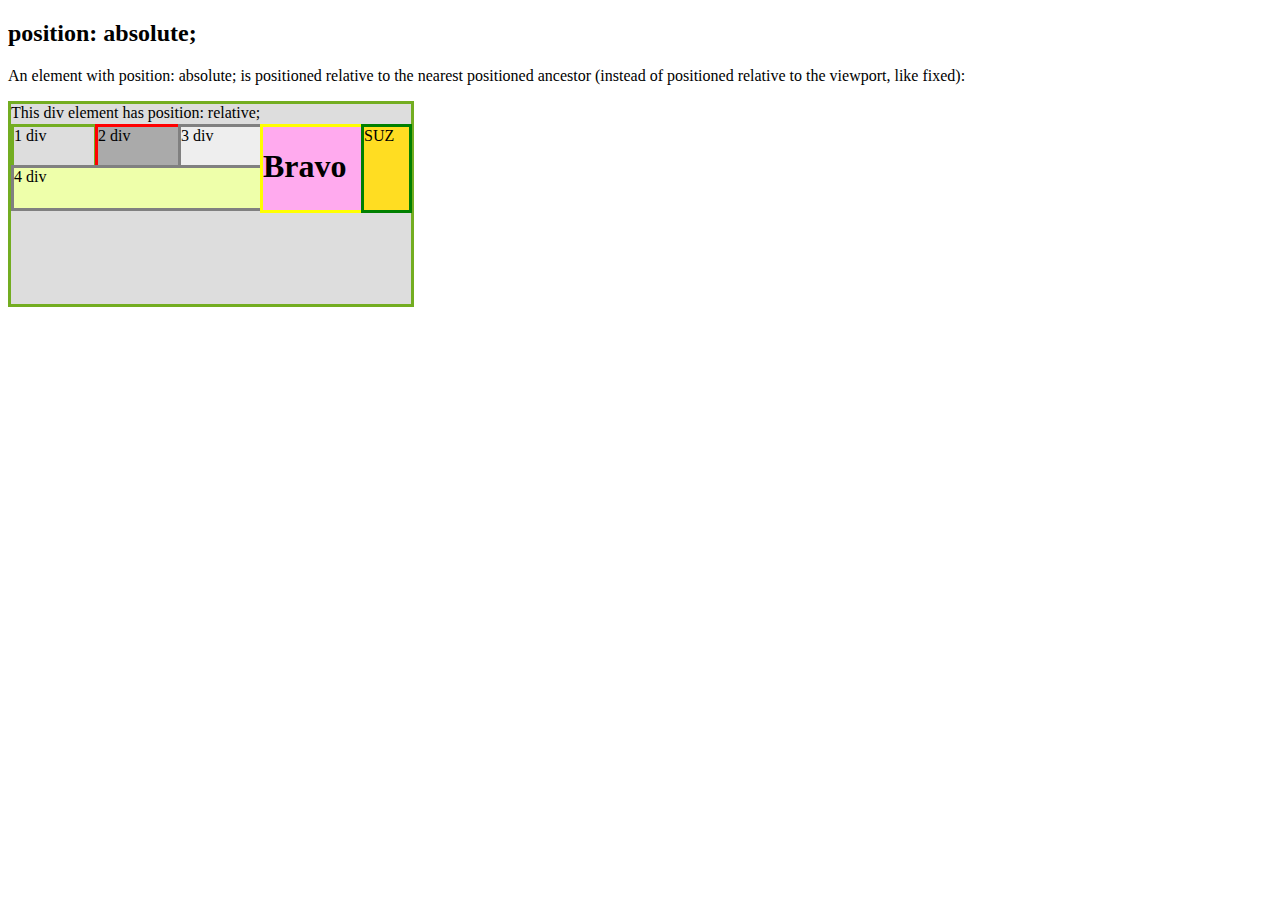
<file: css-layout-assignments/assignments/1-positioning/index.html>
<!DOCTYPE html>
<html>
<head>
<style>
div.relative {
	position: relative;
	width: 400px;
	height: 200px;
	border: 3px solid #73AD21;
	background-color: #ddd;
} 
div.absolute {
	position: absolute;
	top: 20px;
	left: 0px;
	width: 80px;
	height: 40px;
	border: 3px solid #73AD21;
}
div.absolute2 {
	position: absolute;
	top: 20px;
	left: 84px;
	width: 80px;
	height: 40px;
	border: 3px solid red;
	background-color: #aaa;
}
div.absolute3 {
	position: absolute;
	top: 20px;
	left: 167px;
	width: 80px;
	height: 40px;
	border: 3px solid gray;
	background-color: #eee;
}
div.absolute4 {
	position: absolute;
	top: 61px;
	left: 0px;
	width: 246px;
	height: 40px;
	border: 3px solid gray;
	background-color: #efa;
}
div.absolute5 {
	position: absolute;
	top: 20px;
	left: 249px;
	width: 100px;
	height: 83px;
	border: 3px solid yellow;
	background-color: #fae;
}
.anyName {
	position: absolute;
	top: 20px;
	left: 350px;
	width: 45px;
	height: 83px;
	border: 3px solid green;
	background-color: #fd2;
}
</style>
</head>
<body>
<h2>position: absolute;</h2>
<p>An element with position: absolute; is positioned relative to the nearest positioned ancestor (instead of positioned relative to the viewport, like fixed):</p>
<div class="relative">This div element has position: relative;
<div class="absolute">1 div </div>
<div class="absolute2">2 div </div>
<div class="absolute3">3 div </div>
<div class="absolute4">4 div </div>
<div class="absolute5"><h1>Bravo</h1> </div>
<div class="anyName">SUZ</div>
</div>
</body>
</html>
</file>
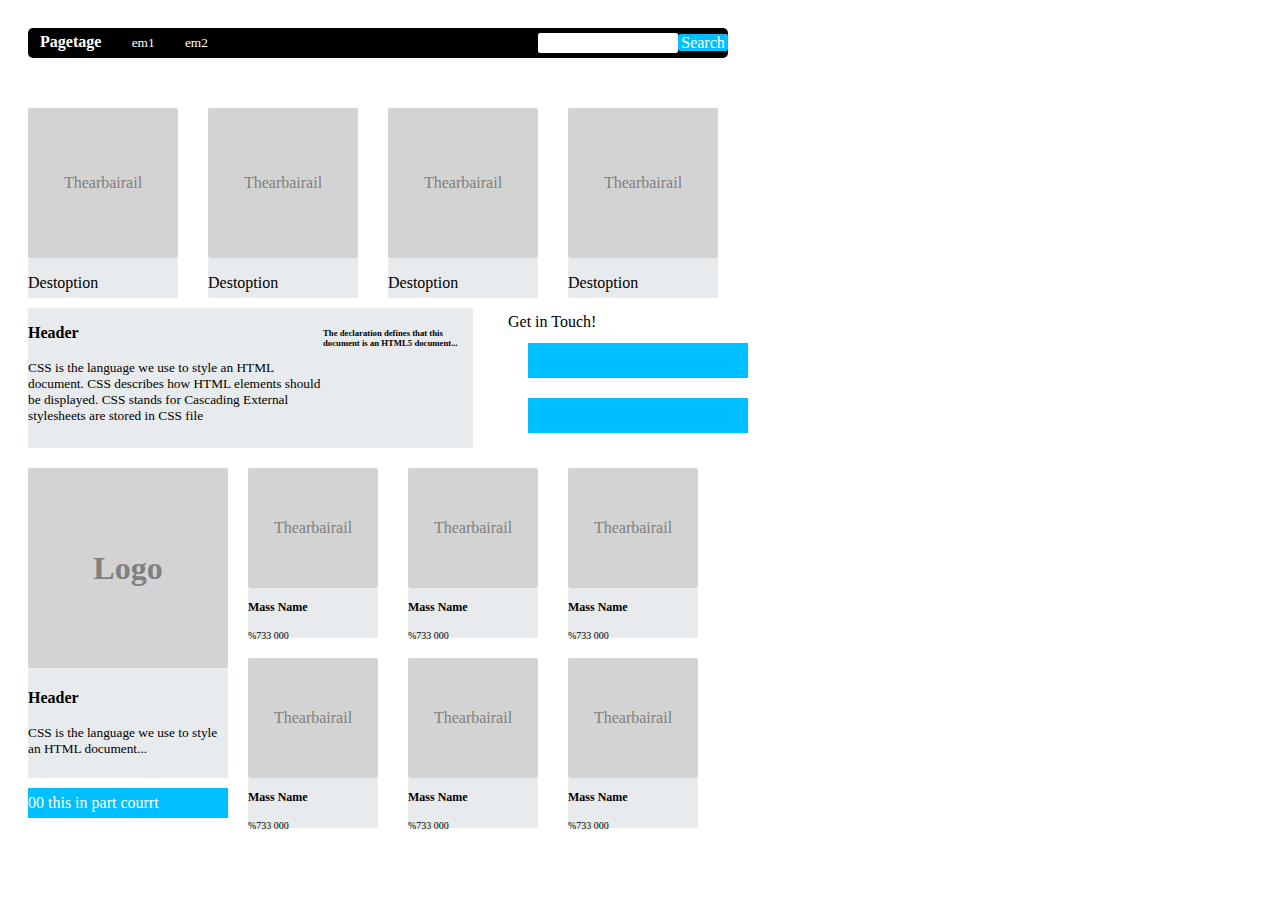
<file: css-layout-assignments/assignments/10-dashboard-ui/index.html>
<html>
<head>
    <link rel="stylesheet" href="style.css">
</head>
<body>
<div class="container">
    <div class="header-bar"><p class="header-bar-text"><b>Pagetage</b><small> em1 em2 </small></p></div>
    <div class="search-box"></div>
    <div class="search-button">Search</div>

    <div class="card1">Thearbairail</div>
    <div class="card1-desc"><p class="a">Destoption</p></div>

    <div class="card2">Thearbairail</div>
    <div class="card2-desc"><p class="a">Destoption</p></div>

    <div class="card3">Thearbairail</div>
    <div class="card3-desc"><p class="a">Destoption</p></div>

    <div class="card4">Thearbairail</div>
    <div class="card4-desc"><p class="a">Destoption</p></div>

    <div class="main-header"><p><b>Header</b><br><br><small>CSS is the language we use to style an HTML document. CSS describes how HTML elements should be displayed. CSS stands for Cascading External stylesheets are stored in CSS file</small></p></div>

    <div class="header-detail"><h6>The declaration defines that this document is an HTML5 document...</h6></div>

    <div class="get-in-touch">Get in Touch!</div>
    <div class="contact-button1"></div>
    <div class="contact-button2"></div>

    <div class="logo-box"><h1>Logo</h1></div>

    <div class="header-small"><p><b>Header</b><br><br><small>CSS is the language we use to style an HTML document...</small></p></div>

    <div class="header-button">00 this in part courrt</div>

    <div class="small-card1">Thearbairail</div>
    <div class="small-card1-desc"><p class="a"><b>Mass Name</b><br><br><small>%733 000</small></p></div>

    <div class="small-card2">Thearbairail</div>
    <div class="small-card2-desc"><p class="a"><b>Mass Name</b><br><br><small>%733 000</small></p></div>

    <div class="small-card3">Thearbairail</div>
    <div class="small-card3-desc"><p class="a"><b>Mass Name</b><br><br><small>%733 000</small></p></div>

    <div class="small-card4">Thearbairail</div>
    <div class="small-card4-desc"><p class="a"><b>Mass Name</b><br><br><small>%733 000</small></p></div>

    <div class="small-card5">Thearbairail</div>
    <div class="small-card5-desc"><p class="a"><b>Mass Name</b><br><br><small>%733 000</small></p></div>

    <div class="small-card6">Thearbairail</div>
    <div class="small-card6-desc"><p class="a"><b>Mass Name</b><br><br><small>%733 000</small></p></div>
</div>
</body>
</html>
</file>
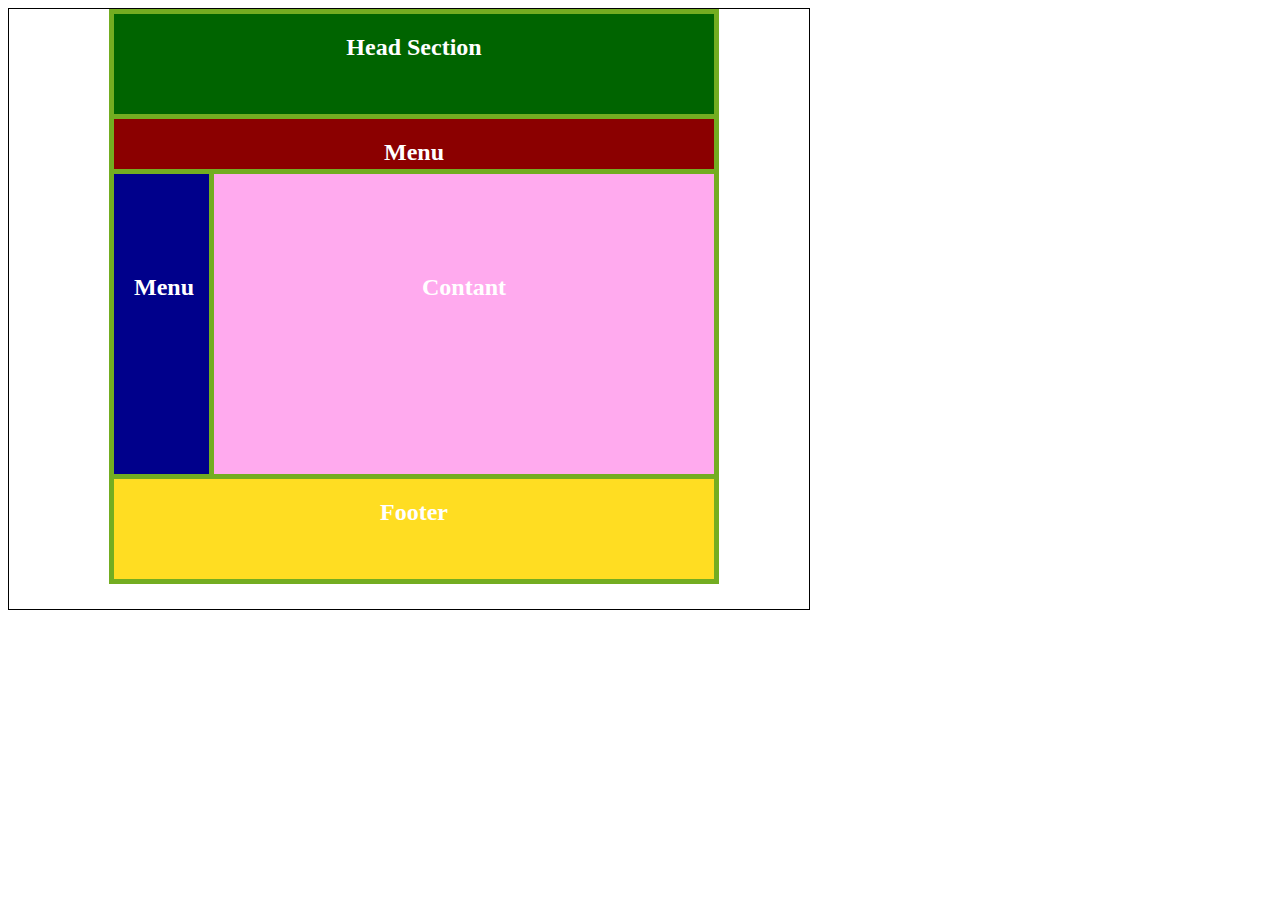
<file: css-layout-assignments/assignments/2-website-layout/index.html>
<html>
<head>
<style>
        .co{
            border: 1px solid black;
            width:800px;
            height: 600px; 
            position: relative;     
}
    .hed{
          border:5px solid #73AD21;
          background-color: darkgreen;
          position:absolute;
          left:100px;
          width:600px;
          height: 100px;        
          text-align:center;
}
    .me{
       position: absolute;
       background-color:darkred;
       left:100px;
       top:105px;
       width:600px;
       height:50px;
       text-align:center;
      border:5px solid #73AD21;
 
}
.me1{
      position: absolute;
      background-color:darkblue;
      border: 5px solid #73AD21;
      left:100px;
      top:160;
      text-align:center;
      width:100px;
      height:300px;
}
.con{
      position:absolute;
      background-color:#fae;
      width:500px;
      left:200;
      top:160;
       height:300px;
       border: 5px solid #73AD21;
       text-align:center;
}
.io{
  color:white;
   
}
.i{
  margin-top:100px;
  color:white;
}
 .foo{
    position:absolute;
    background-color:#fd2;
    width:600px;
    height:100px;
    top:465;
    left:100;
    text-align:center;
    border:5px solid #73AD21;
}
</style>
</head>
<body>
<div class="co">
<div class="hed"><h2 class="io">Head Section<h2></div>
<div class="me"><h2 class="io">Menu</h2></div>
<div class="me1"><h2 class="i">Menu</h2></div>
<div class="con"><h2 class="i">Contant</h2></div>
<div class="foo"><h2 class="io">Footer</h2></div>
</body>
</html>
</file>
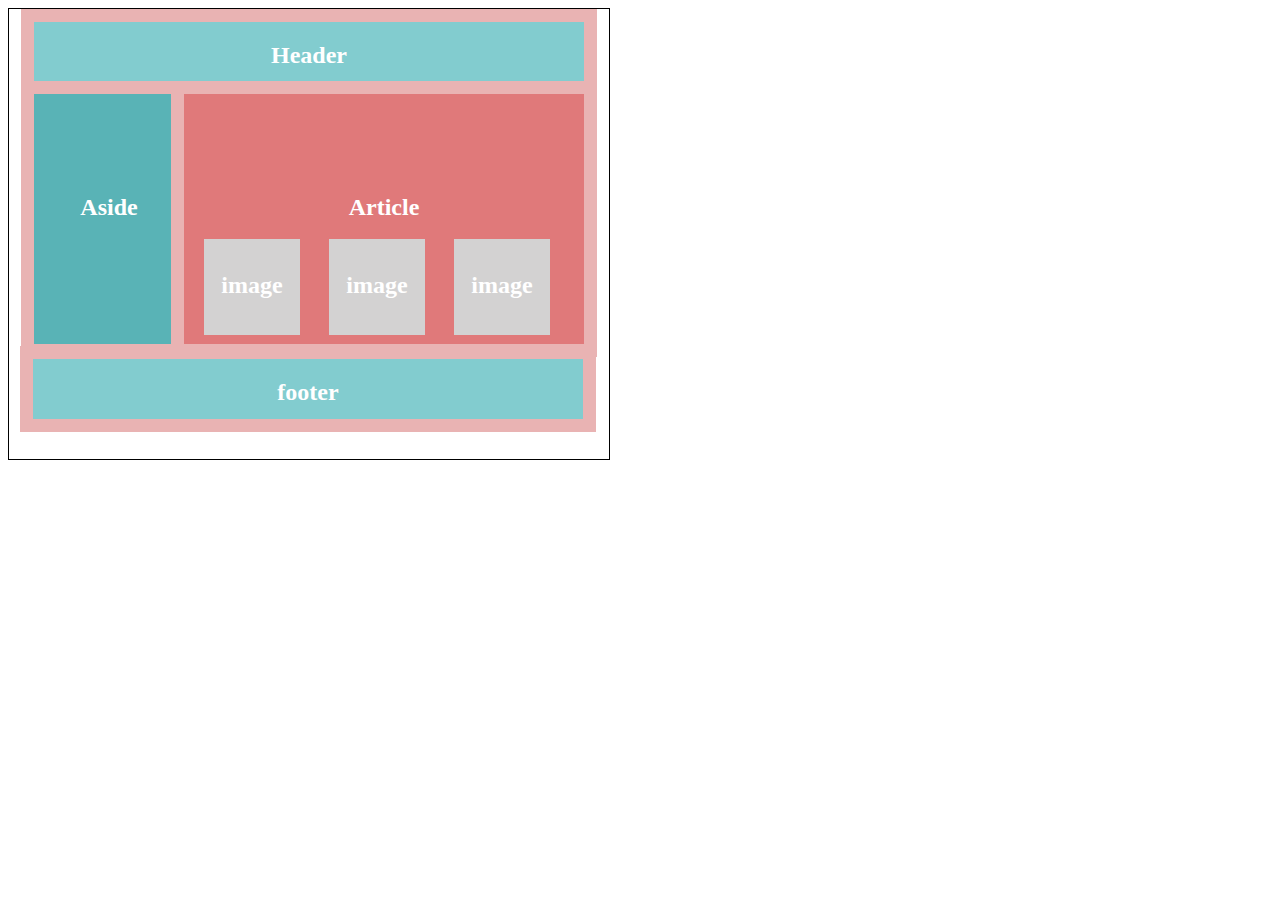
<file: css-layout-assignments/assignments/3-box-model/index.html>
<html>
<head>
<style>
.container{ position: relative;
      border: 1px solid black;
      width:600px;
      height: 450px;
    

}
.head{
      position: absolute;
      width: 550px;
      height: 60px;
      border: 13px solid #E9B3B3 ;
      background-color: #82CCCF ; 
      text-align: center;
           left: 12;
  
}/*blue#59B3B6,ger#E0797A,red#D3D2D2,bor#E9B3B3 */

.As{
      position:absolute;
      width: 150px;
      height: 250px;
      border: 13px solid #E9B3B3 ;
      background-color: #59B3B6  ; 
      text-align: center;
           left: 12;
           top:72;
  
}
.Ar{
      position: absolute;
      width: 400px;
      height: 250px;
      border: 13px solid #E9B3B3 ;
      background-color: #E0797A ; 
      text-align: center;
           left: 162;
            top:72;
  
}
.im{
      position: absolute;
      width: 70px;
      height: 70px;
      border: 13px solid #D3D2D2;
      background-color:  #D3D2D2;
      text-align: center;
           left:20 ;
            top:145;
  
}
.im1{
      position: absolute;
      width: 70px;
      height: 70px;
      border: 13px solid #D3D2D2;
      background-color:  #D3D2D2;
      text-align: center;
           left:145 ;
            top:145;
  
}
.i{
   color: #FFFFFF;}
.o{
   margin-top:100px;
   color:white;
}

.im2{
      position: absolute;
      width: 70px;
      height: 70px;
      border: 13px solid #D3D2D2;
      background-color:  #D3D2D2;
      text-align: center;
           left:270 ;
            top:145;
  
}
    .foo  {
      position: absolute;
      width: 550px;
      height: 60px;
      border: 13px solid #E9B3B3 ;
      background-color: #82CCCF ; 

           right: -12;
            top:252;
  
}
</style>
</head>
<body>
<div class="container">
<div class="head"><h2 class="i" >Header</h2>
</div>
<div class="As"><h2 class="o"> Aside</h2></div>
<div class="Ar"><h2 class="o"> Article</h2>
<div class="im"><h2 class="i">image </h2></div>
<div class="im1"><h2 class="i">image </h2></div>
<div class="im2"><h2 class="i">image </h2></div>
<div class="foo"><h2 class="i"> footer</h2></div>
</body>
</html>
</file>
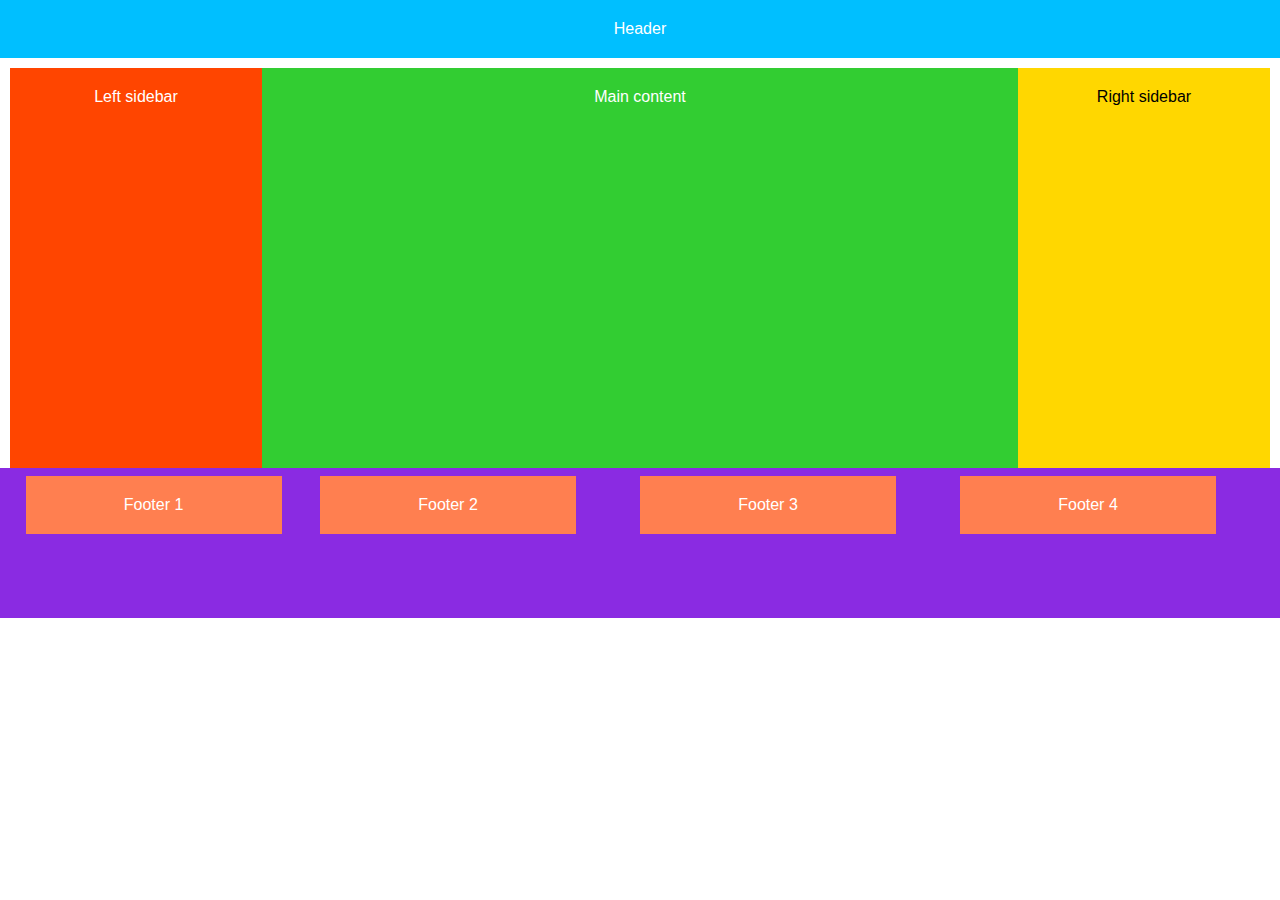
<file: css-layout-assignments/assignments/4-responsive-layout/index.html>
<!DOCTYPE html>
<html lang="en">
<head>
    <meta charset="UTF-8">
    <meta name="viewport" content="width=device-width, initial-scale=1.0">
    <title>Box Model Layout (Positioning)</title>
    <style>
        /* Reset */
        * {
            margin: 0;
            padding: 0;
            box-sizing: border-box;
        }

        body {
            font-family: Arial, sans-serif;
        }

        /* Header */
        .header {
            background-color: #00bfff;
            color: white;
            text-align: center;
            padding: 20px;
            position: relative;
        }

        /* Container */
        .container {
            position: relative;
            height: 400px; /* adjust height as needed */
            margin: 10px;
        }

        .left-sidebar {
            background-color: #ff4500;
            color: white;
            text-align: center;
            padding: 20px;
            width: 20%;
            position: absolute;
            top: 0;
            left: 0;
            bottom: 0;
        }

        .main-content {
            background-color: #32cd32;
            color: white;
            text-align: center;
            padding: 20px;
            width: 60%;
            position: absolute;
            top: 0;
            left: 20%;
            bottom: 0;
        }

        .right-sidebar {
            background-color: #ffd700;
            text-align: center;
            padding: 20px;
            width: 20%;
            position: absolute;
            top: 0;
            right: 0;
            bottom: 0;
        }

        /* Footer */
        .footer {
            position: relative;
            height: 150px;
            background-color: blueviolet;
            margin-top: -10px;
        }

        .footer div {
            background-color: #ff7f50;
            color: white;
            text-align: center;
            padding: 20px;
            width: 20%;
            position: absolute;
            top: 5%;
        }

        .footer div:nth-child(1) { left: 2%; }
        .footer div:nth-child(2) { left: 25%; }
        .footer div:nth-child(3) { left: 50%; }
        .footer div:nth-child(4) { left: 75%; }
    </style>
</head>
<body>
    <div class="header">Header</div>

    <div class="container">
        <div class="left-sidebar">Left sidebar</div>
        <div class="main-content">Main content</div>
        <div class="right-sidebar">Right sidebar</div>
    </div>

    <div class="footer">
        <div>Footer 1</div>
        <div>Footer 2</div>
        <div>Footer 3</div>
        <div>Footer 4</div>
    </div>
</body>
</html>
</file>
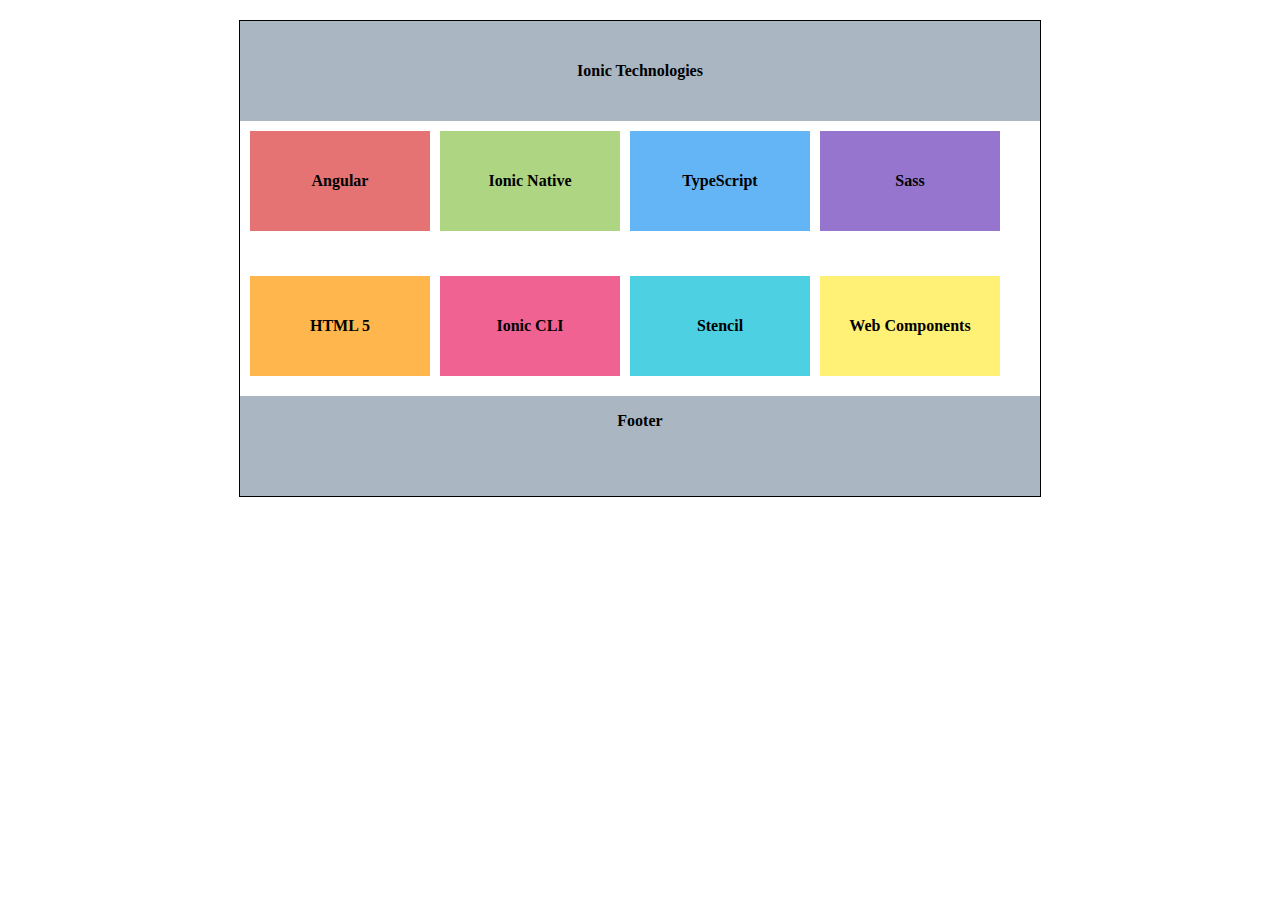
<file: css-layout-assignments/assignments/5-ionic-technologies/index.html>
<!DOCTYPE html>
<html lang="en">
<head>
<meta charset="UTF-8">
<title>Ionic Layout</title>
<link rel="stylesheet" href="style.css">
</head>
<body>
<div class="container">
    <div class="header">Ionic Technologies</div>
    
    <div class="box box1">Angular</div>
    <div class="box box2">Ionic Native</div>
    <div class="box box3">TypeScript</div>
    <div class="box box4">Sass</div>

    <div class="box box5">HTML 5</div>
    <div class="box box6">Ionic CLI</div>
    <div class="box box7">Stencil</div>
    <div class="box box8">Web Components</div>

    <div class="footer">Footer</div>
</div>
</body>
</html>
</file>
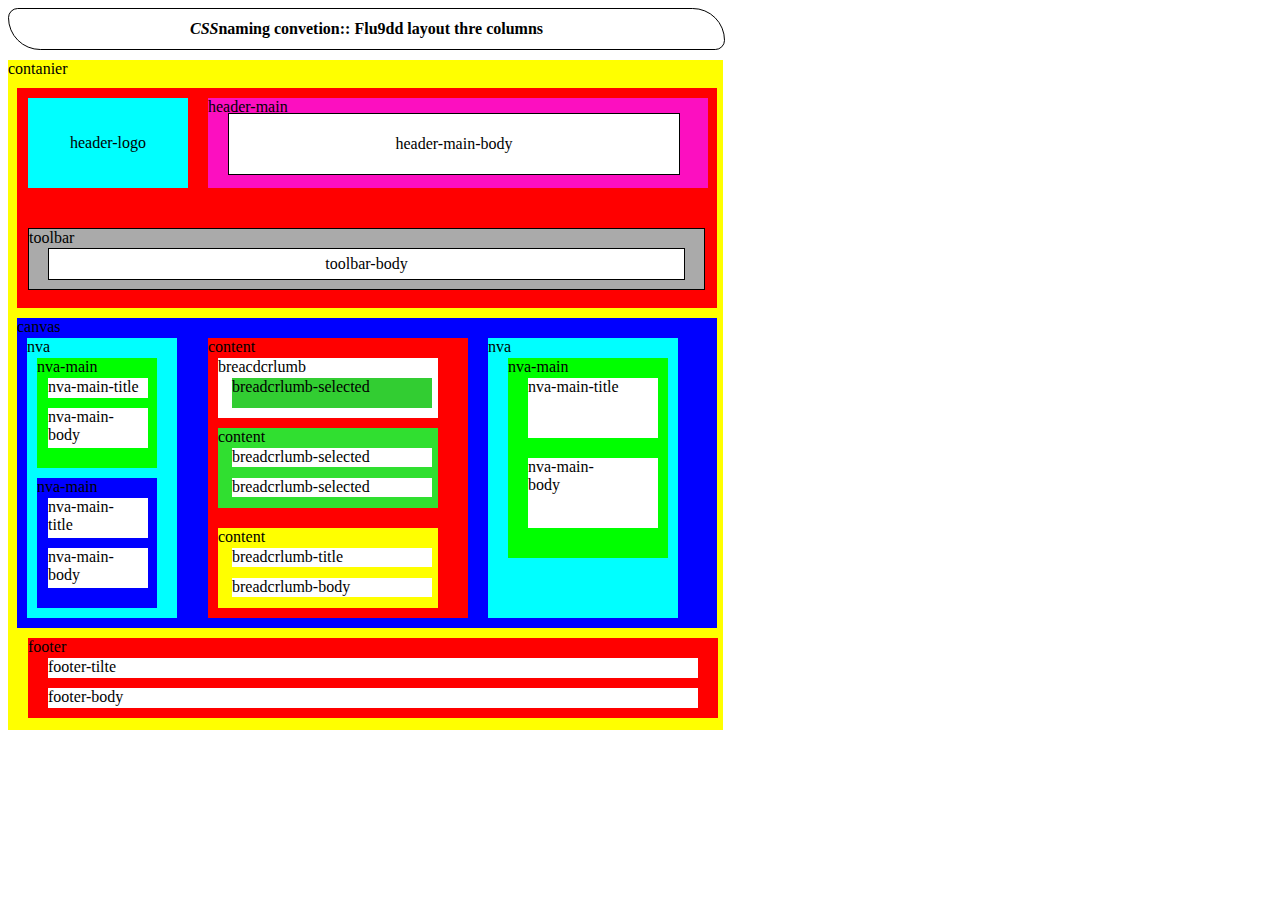
<file: css-layout-assignments/assignments/6-fluidd-layout/index.html>
<html>
<head>
<link rel="stylesheet" href="style.css">

</head>
<body>
<div class="con"><b><i>CSS</i>naming convetion:: Flu9dd layout thre columns</b></div>
<div class="con1">contanier
<div class="box"></div>
<div class="box1">header-logo</div>
<div class="box2">header-main</div>
<div class="box3">header-main-body</div>
<div class="box4">toolbar</div>
<div class="box5">toolbar-body</div>
<div class="can">canvas</div>
<div class="nav">nva</div>
<div class="nav1">nva-main</div>
<div class="nav2">nva-main-title</div>
<div class="nav3">nva-main-<br>body</div>
<div class="na1">nva-main</div>
<div class="na2">nva-main-<br>title</div>
<div class="na3">nva-main-<br>body</div>
<div class="oc">content</div>
<div class="oc1">breacdcrlumb</div>
<div class="oc2">breadcrlumb-selected</div>
<div class="oc3">content</div>

<div class="oc5">breadcrlumb-selected</div>
<div class="oc6">breadcrlumb-selected</div>
<div class="oc7">content</div>
<div class="oc8">breadcrlumb-title</div>
<div class="oc9">breadcrlumb-body</div>
<div class="nv">nva</div>
<div class="av1">nva-main</div>
<div class="av2">nva-main-title</div>
<div class="av3">nva-main-<br>body</div>
<div class="foo">footer</div>
<div class="fot">footer-tilte</div>
<div class="fob">footer-body</div>
</body>
</html>
</file>
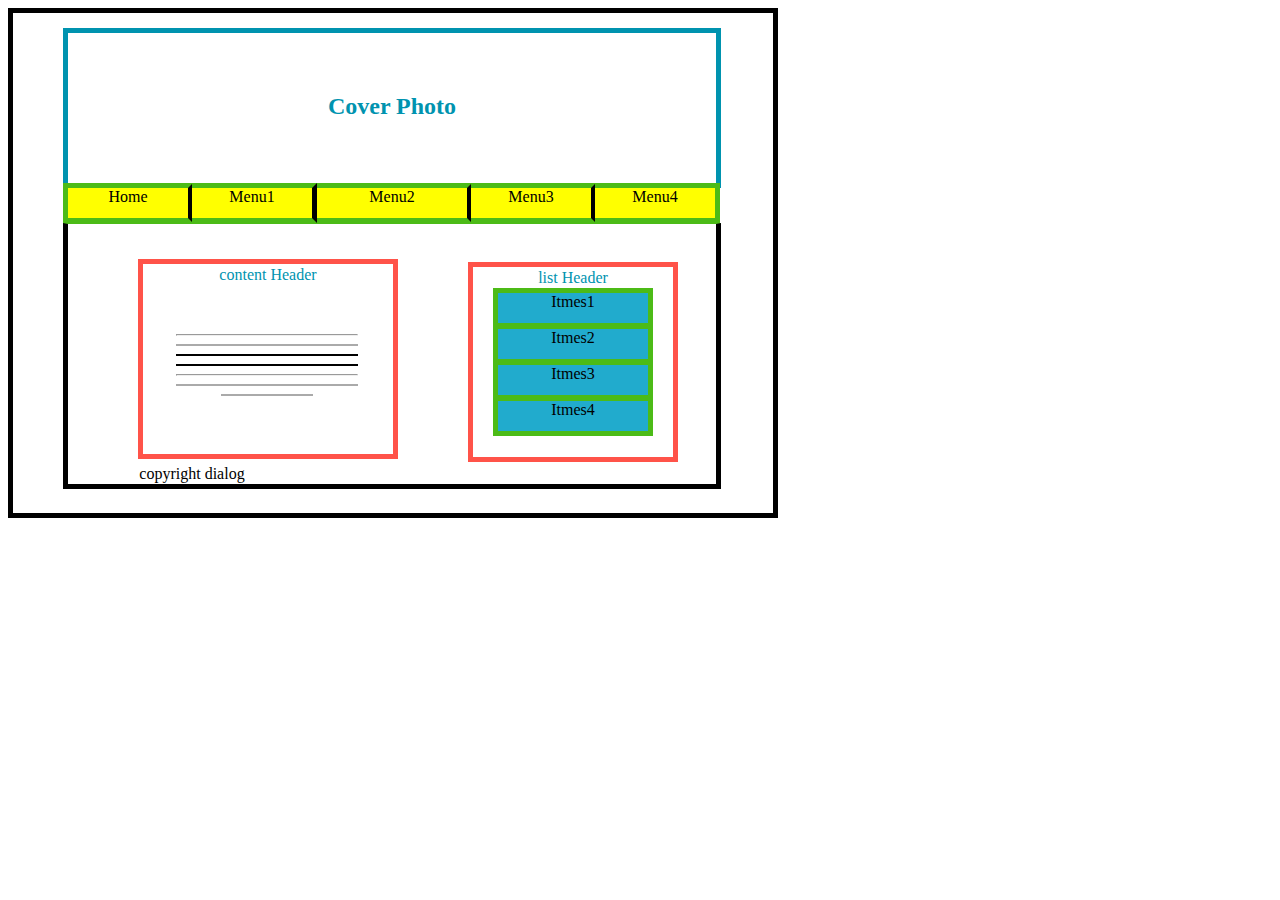
<file: css-layout-assignments/assignments/7-menu-navigation/index.html>
<html>
<head>
  <link rel="stylesheet" href="style.css">

</head>
<body>
<div class="con">
<div class="cp"><h2 class="i">Cover Photo</h2></div>

<div class="ho">Home</div>
<div class="me">Menu1</div>
<div class="me1">Menu2</div>
<div class="me2">Menu3</div>
<div class="me3">Menu4</div>
<div class="bl">
<div class="ch"><p class="j"> content Header</p></div>
<ul>
  <li> <hr width="20%" size="2"></li>
    <li><hr width="20%" size="2" color="#aaa" noshade></li>
    <li><hr width="20%;" color="black" size="2"  ></li>
    <li><hr width="20%;" color="black" size="2"  ></li>
     <li><hr width="20%" size="2"></li>
    <li><hr width="20%" size="2" color="#aaa" noshade></li>
    <li><hr width="10%" size="2" color="#aaa" noshade></li>
</ul>
<div class="lh"><p class="j">list Header</p></div>
<div class="cd">copyright dialog</div>
<div class="it">Itmes1</div>
<div class="it1">Itmes2</div>
<div class="it2">Itmes3</div>
<div class="it3">Itmes4</div>
</div>
</body>
</html>
</file>
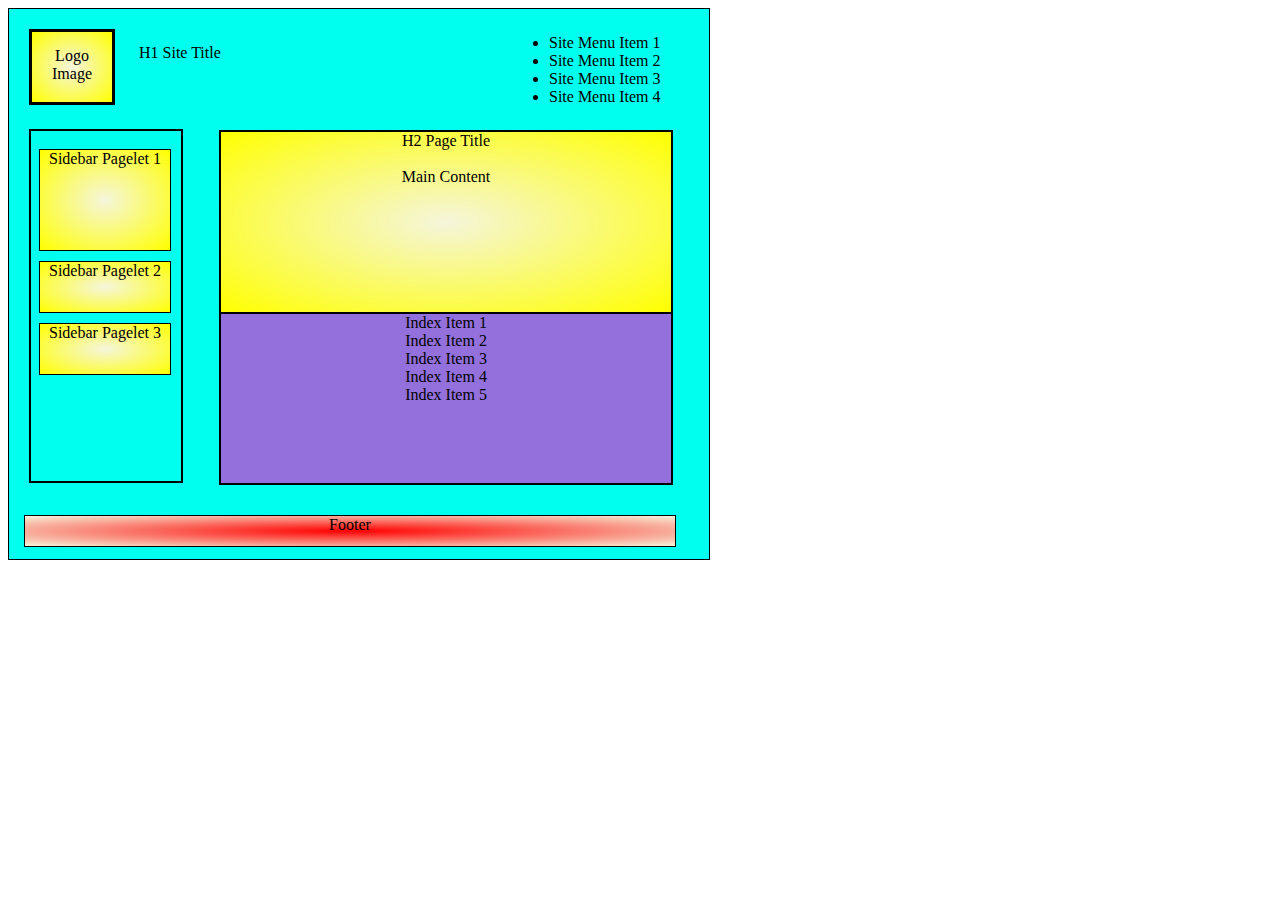
<file: css-layout-assignments/assignments/8-sidebar-layout/index.html>
<html>
<head>
    <link rel="stylesheet" href="style.css">

</head>

<body>
<div class="container">
    <div class="logo">Logo Image</div>
    <div class="site-title">H1 Site Title</div>
    <ul class="menu">
       <li>Site Menu Item 1</li>
       <li>Site Menu Item 2</li>
       <li>Site Menu Item 3</li>
       <li>Site Menu Item 4</li>
    </ul>
    <div class="sidebar"></div>
    <div class="sidebar-item">Sidebar Pagelet 1</div>
    <div class="sidebar-item-small">Sidebar Pagelet 2</div>
    <div class="sidebar-item-small">Sidebar Pagelet 3</div>
    <div class="main-content">H2 Page Title<br><br>Main Content</div>
    <div class="index-items">
        Index Item 1<br>Index Item 2<br>Index Item 3<br>Index Item 4<br>Index Item 5
    </div>
    <div class="footer">Footer</div>
</div>
</body>
</html>
</file>
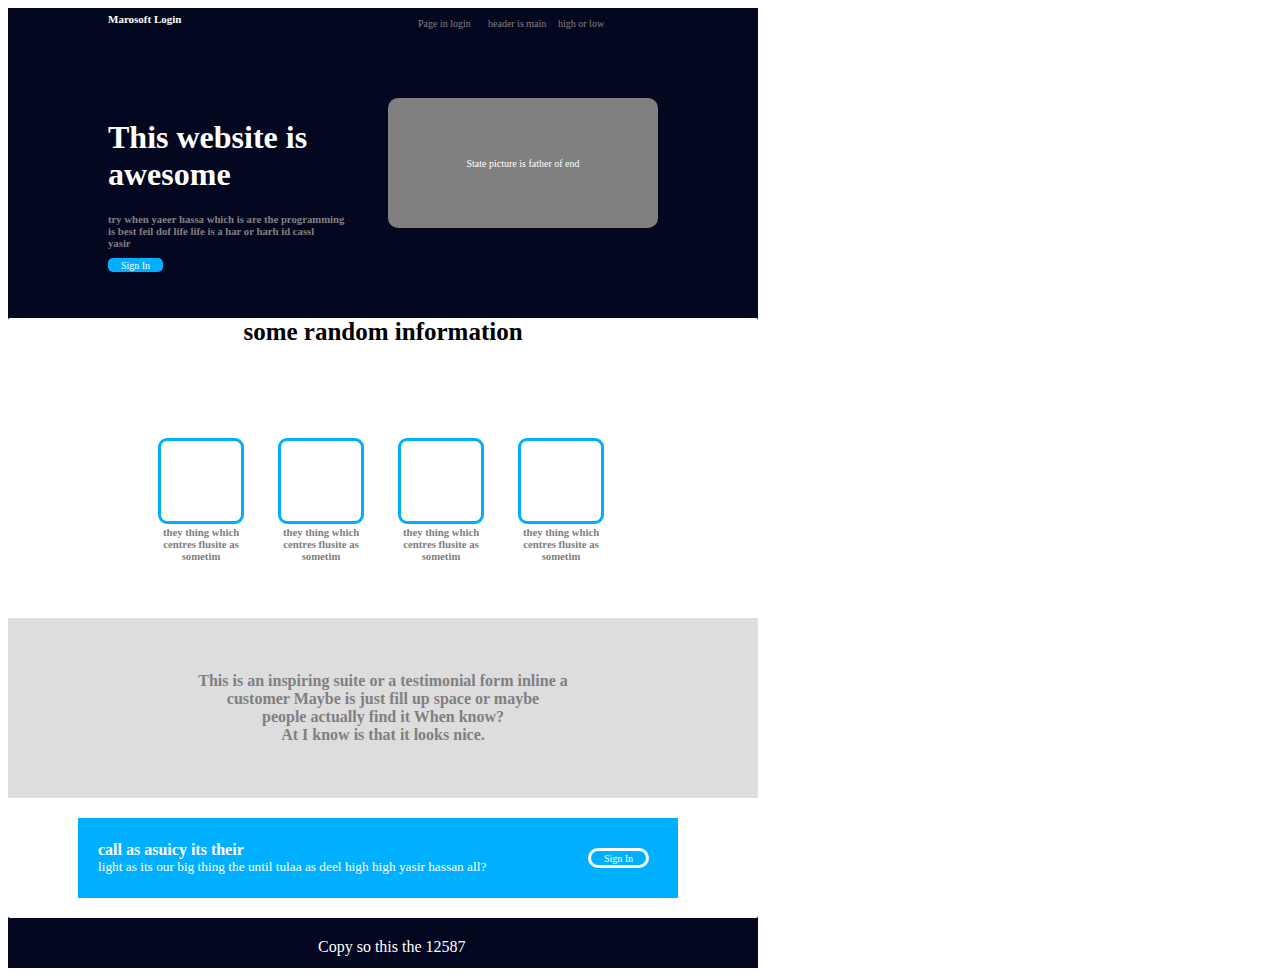
<file: css-layout-assignments/assignments/9-login-design/index.html>
<html>
<head>
    <link rel="stylesheet" href="style.css">

</head>
<body>
<div class="container">
    <div class="login-title"><b>Marosoft Login</b></div>
    <div class="main-text">
        <h1>This website is<br>awesome</h1>
        <br>
        <h6 class="small-text">
            try when yaeer hassa which is are the programming<br>
            is best feil dof life life is a har or harh id cassl<br>
            yasir
        </h6>
    </div>
    <div class="footer-text1">Page in login</div>
    <div class="footer-text2">header is main</div>
    <div class="footer-text3">high or low</div>
    <div class="sign-in-button">Sign In</div>
    <div class="state-picture">State picture is father of end</div>
    <div class="main-info"><b>some random information</b></div>

    <div class="feature-box"><h6 class="info-text">they thing which centres flusite as sometim</h6></div>
    <div class="feature-box-2"><h6 class="info-text">they thing which centres flusite as sometim</h6></div>
    <div class="feature-box-3"><h6 class="info-text">they thing which centres flusite as sometim</h6></div>
    <div class="feature-box-4"><h6 class="info-text">they thing which centres flusite as sometim</h6></div>

    <div class="testimonial">
        <h4>This is an inspiring suite or a testimonial form inline a<br>
        customer Maybe is just fill up space or maybe<br>
        people actually find it When know?<br>
        At I know is that it looks nice.</h4>
    </div>

    <div class="call-section">
        <p class="call-text">
            <b>call as asuicy its their</b><br>
            <small>light as its our big thing the until tulaa as deel high high yasir hassan all?</small>
        </p>
    </div>

    <div class="sign-in-footer">Sign In</div>
    <div class="copy-text">Copy so this the 12587</div>
</div>
</body>
</html>
</file>
<file: css-layout-assignments/assignments/10-dashboard-ui/style.css>
.container {
    position: relative;
    width: 740px;
    height: 850px;
}

.header-bar {
    position: absolute;
    width: 700px;
    height: 30px;
    margin-top: 20px;
    margin-left: 20px;
    background-color: black;
    border-radius: 5px;
}

.header-bar-text { 
  word-spacing: 27px;
  color: white;
  margin-top: 5px;
  margin-left: 12px;
}

.search-box {
    position: absolute;
    width: 140px;
    height: 20px;
    margin-top: 25px;
    margin-left: 530px;
    background-color: white;
    border-radius: 2px;
}

.search-button {
    position: absolute;
    width: 50px;
    height: 17px;
    margin-top: 26px;
    margin-left: 670px;
    color: white;
    background-color: #00bfff;
    border-radius: 2px;
    text-align: center;
    align-content: center;
}

.card1 {
    position: absolute;
    width: 150px;
    height: 150px;
    margin-top: 100px;
    margin-left: 20px;
    color: grey;
    background-color: #d3d3d3;
    border-radius: 2px;
    text-align: center;
    align-content: center;
}

.card1-desc {
    position: absolute;
    width: 150px;
    height: 40px;
    margin-top: 250px;
    margin-left: 20px;
    background-color: #E8EBED;
    border-radius: 2px;
    align-content: center;
}

.card2 {
    position: absolute;
    width: 150px;
    height: 150px;
    margin-top: 100px;
    margin-left: 200px;
    color: grey;
    background-color: #d3d3d3;
    border-radius: 2px;
    text-align: center;
    align-content: center;
}

.card2-desc {
    position: absolute;
    width: 150px;
    height: 40px;
    margin-top: 250px;
    margin-left: 200px;
    background-color: #E8EBED;
    border-radius: 2px;
    align-content: center;
}

.card3 {
    position: absolute;
    width: 150px;
    height: 150px;
    margin-top: 100px;
    margin-left: 380px;
    color: grey;
    background-color: #d3d3d3;
    border-radius: 2px;
    text-align: center;
    align-content: center;
}

.card3-desc {
    position: absolute;
    width: 150px;
    height: 40px;
    margin-top: 250px;
    margin-left: 380px;
    background-color: #E8EBED;
    border-radius: 2px;
    align-content: center;
}

.card4 {
    position: absolute;
    width: 150px;
    height: 150px;
    margin-top: 100px;
    margin-left: 560px;
    color: grey;
    background-color: #d3d3d3;
    border-radius: 2px;
    text-align: center;
    align-content: center;
}

.card4-desc {
    position: absolute;
    width: 150px;
    height: 40px;
    margin-top: 250px;
    margin-left: 560px;
    background-color: #E8EBED;
    border-radius: 2px;
    align-content: center;
}

.main-header {
    position: absolute;
    width: 300px;
    height: 140px;
    margin-top: 300px;
    margin-left: 20px;
    background-color: #E8EBED;
    border-radius: 2px;
}

.header-detail {
    position: absolute;
    width: 150px;
    height: 140px;
    margin-top: 300px;
    margin-left: 315px;
    font-size: 13px;
    background-color: #E8EBED;
    border-radius: 2px;
}

.get-in-touch {
    position: absolute;
    margin-top: 305px;
    margin-left: 500px;
}

.contact-button1 {
    position: absolute;
    width: 220px;
    height: 35px;
    margin-top: 335px;
    margin-left: 520px;
    background-color: #00bfff;
}

.contact-button2 {
    position: absolute;
    width: 220px;
    height: 35px;
    margin-top: 390px;
    margin-left: 520px;
    background-color: #00bfff;
}

.logo-box {
    position: absolute;
    width: 200px;
    height: 200px;
    margin-top: 460px;
    margin-left: 20px;
    color: grey;
    background-color: #d3d3d3;
    border-radius: 2px;
    text-align: center;
    align-content: center;
}

.header-small {
    position: absolute;
    width: 200px;
    height: 110px;
    margin-top: 660px;
    margin-left: 20px;
    background-color: #E8EBED;
    border-radius: 2px;
    align-content: center;
}

.header-button {
    position: absolute;
    width: 200px;
    height: 30px;
    margin-top: 780px;
    margin-left: 20px;
    align-content: center;
    color: white;
    background-color: #00bfff;
}

.small-card1 {
    position: absolute;
    width: 130px;
    height: 120px;
    margin-top: 460px;
    margin-left: 240px;
    color: grey;
    background-color: #d3d3d3;
    border-radius: 2px;
    text-align: center;
    align-content: center;
}

.small-card1-desc {
    position: absolute;
    width: 130px;
    height: 50px;
    margin-top: 580px;
    margin-left: 240px;
    background-color: #E8EBED;
    border-radius: 2px;
    font-size: 12px;
    align-content: center;
}

.small-card2 {
    position: absolute;
    width: 130px;
    height: 120px;
    margin-top: 460px;
    margin-left: 400px;
    color: grey;
    background-color: #d3d3d3;
    border-radius: 2px;
    text-align: center;
    align-content: center;
}

.small-card2-desc {
    position: absolute;
    width: 130px;
    height: 50px;
    margin-top: 580px;
    margin-left: 400px;
    font-size: 12px;
    background-color: #E8EBED;
    border-radius: 2px;
    align-content: center;
}

.small-card3 {
    position: absolute;
    width: 130px;
    height: 120px;
    margin-top: 460px;
    margin-left: 560px;
    color: grey;
    background-color: #d3d3d3;
    border-radius: 2px;
    text-align: center;
    align-content: center;
}

.small-card3-desc {
    position: absolute;
    width: 130px;
    height: 50px;
    margin-top: 580px;
    margin-left: 560px;
    background-color: #E8EBED;
    border-radius: 2px;
    font-size: 12px;
    align-content: center;
}

.small-card4 {
    position: absolute;
    width: 130px;
    height: 120px;
    margin-top: 650px;
    margin-left: 240px;
    color: grey;
    background-color: #d3d3d3;
    border-radius: 2px;
    text-align: center;
    align-content: center;
}

.small-card4-desc {
    position: absolute;
    width: 130px;
    height: 50px;
    margin-top: 770px;
    margin-left: 240px;
    background-color: #E8EBED;
    border-radius: 2px;
    font-size: 12px;
    align-content: center;
}

.small-card5 {
    position: absolute;
    width: 130px;
    height: 120px;
    margin-top: 650px;
    margin-left: 400px;
    color: grey;
    background-color: #d3d3d3;
    border-radius: 2px;
    text-align: center;
    align-content: center;
}

.small-card5-desc {
    position: absolute;
    width: 130px;
    height: 50px;
    margin-top: 770px;
    margin-left: 400px;
    background-color: #E8EBED;
    border-radius: 2px;
    font-size: 12px;
    align-content: center;
}

.small-card6 {
    position: absolute;
    width: 130px;
    height: 120px;
    margin-top: 650px;
    margin-left: 560px;
    color: grey;
    background-color: #d3d3d3;
    border-radius: 2px;
    text-align: center;
    align-content: center;
}

.small-card6-desc {
    position: absolute;
    width: 130px;
    height: 50px;
    margin-top: 770px;
    margin-left: 560px;
    background-color: #E8EBED;
    border-radius: 2px;
    font-size: 12px;
    align-content: center;
}
</file>
<file: css-layout-assignments/assignments/5-ionic-technologies/style.css>
.container {
    position: relative;
    width: 800px;
    height: 475px;
    margin: 20px auto;
    border: 1px solid #000;
}

/* Header */
.header {
    position: relative;
    width: 100%;
    height: 100px;
    background-color: #aab6c1;
    text-align: center;
    align-content: center;
    line-height: 60px;
    font-weight: bold;
}

/* Boxes */
.box {
    position: relative;
    width: 180px;
    height: 100px;
    color: #000;
    text-align: center;
    line-height: 100px;
    font-weight: bold;
    margin-top: 10px;
}

/* First row */
.box1 { background-color: #e57373; margin-left: 10px; }
.box2 { background-color: #aed581; margin-left: 200px; margin-top: -100px; }
.box3 { background-color: #64b5f6; margin-left: 390px; margin-top: -100px; }
.box4 { background-color: #9575cd; margin-left: 580px; margin-top: -100px; }

/* Second row */
.box5 { background-color: #ffb74d; margin-left: 10px; margin-top: 45px; }
.box6 { background-color: #f06292; margin-left: 200px; margin-top: -100px; }
.box7 { background-color: #4dd0e1; margin-left: 390px; margin-top: -100px; }
.box8 { background-color: #fff176; margin-left: 580px; margin-top: -100px; }

/* Footer */
.footer {
    position: relative;
    width: 100%;
    height: 100px;
    background-color: #aab6c1;
    text-align: center;
    line-height: 50px;
    font-weight: bold;
    margin-top: 20px;
}
</file>
<file: css-layout-assignments/assignments/6-fluidd-layout/style.css>
.con{
                   position:relative;
                   width:715px;
                   height:40px;
                   text-align: center;
                   align-content:center;
                   border: 1px solid black;
                   border-radius: 15px 50px;
}
           .con1{
                  position:relative;
                  width:715px;
                  margin-top:10px;
                  height:670px;
                  background-color: yellow;
}
      .box{
                  position:absolute;
                  width:700px;
                  margin-top:10px;
                  margin-left:9px;
                  height:220px;
                  background-color: #ff0000;
}
       .box1{
                  position:absolute;
                  width:160px;
                  margin-top:20px;
                  margin-left:20px;
                  height:90px;
                  text-align:center;
                  align-content:center;
                  background-color: #00ffff;
}
   .box2{
                  position:absolute;
                  width:500px;
                  margin-top:20px;
                  margin-left:200px;
                  height:90px;
                 
                  background-color:#fc0fc0 ;
}
   .box3{
                  position:absolute;
                  width:450px;
                  margin-top:35px;
                  margin-left:220px;
                  height:60px;
                  border:1px solid black;
                  text-align:center;
                  align-content:center;
                  background-color:white ;
}.box4{
                  position:absolute;
                  width:675px;
                  margin-top:150px;
                  margin-left:20px;
                  height:60px;
              border:1px solid black;
                  background-color:#aaa;
}
.box5{
                  position:absolute;
                  width:635px;
                  margin-top:170px;
                    text-align:center;
                  align-content:center;
                  margin-left:40px;
                  height:30px;
              border:1px solid black;
                  background-color:white ;
}
              .can{
                  position:absolute;
                  width:700px;
                  margin-top:240px;
                  margin-left:9px;
                  height:310px;
                  background-color: #0000ff;
}
    .nav{
                  position:absolute;
                  width:150px;
                  margin-top:260px;
                  margin-left:19px;
                  height:280px;
                  background-color:#00ffff;
}    .nav1{
                  position:absolute;
                  width:120px;
                  margin-top:280px;
                  margin-left:29px;
                  height:110px;
                  background-color:#00ff00;
} .nav2{
                  position:absolute;
                  width:100px;
                  margin-top:300px;
                  margin-left:40px;
                  height:20px;
                  background-color:white;
}
.nav3{
                  position:absolute;
                  width:100px;
                  margin-top:330px;
                  margin-left:40px;
                  height:40px;
                  background-color:white;
}   .na1{
                  position:absolute;
                  width:120px;
                  margin-top:400px;
                  margin-left:29px;
                  height:130px;
                  background-color:#0000ff;
} .na2{
                  position:absolute;
                  width:100px;
                  margin-top:420px;
                  margin-left:40px;
                  height:40px;
                  background-color:white;
}
.na3{
                  position:absolute;
                  width:100px;
                  margin-top:470px;
                  margin-left:40px;
                  height:40px;
                  background-color:white;
}
  
 .oc{
                  position:absolute;
                  width:260px;
                  margin-top:260px;
                  margin-left:200px;
                  height:280px;
                  background-color:#ff0000 ;
}   
  
      .oc1{
                  position:absolute;
                  width:220px;
                  margin-top:280px;
                  margin-left:210px;
                  height:60px;
                  background-color:white;
}    .oc2{
                  position:absolute;
                  width:200px;
                  margin-top:300px;
                  margin-left:224px;
                  height:30px;
                  background-color:#32cd32;
}       .oc3{
                  position:absolute;
                  width:220px;
                  margin-top:350px;
                  margin-left:210px;
                  height:80px;
                  background-color:#30df30;
}    .oc5{
                  position:absolute;
                  width:200px;
                  margin-top:370px;
                  margin-left:224px;
                  height:19px;
                  background-color:white;
} 
  
   .oc6{
                  position:absolute;
                  width:200px;
                  margin-top:400px;
                  margin-left:224px;
                  height:19px;
                  background-color:white;
} 
       .oc7{
                  position:absolute;
                  width:220px;
                  margin-top:450px;
                  margin-left:210px;
                  height:80px;
                  background-color:#ffff00;
}    .oc8{
                  position:absolute;
                  width:200px;
                  margin-top:470px;
                  margin-left:224px;
                  height:19px;
                  background-color:white;
} 
  
   .oc9{
                  position:absolute;
                  width:200px;
                  margin-top:500px;
                  margin-left:224px;
                  height:19px;
                  background-color:white;
} 
  
  
  
      .nv{
                  position:absolute;
                  width:190px;
                  margin-top:260px;
                  margin-left:480px;
                  height:280px;
                  background-color:#00ffff;
}    .av1{
                  position:absolute;
                  width:160px;
                  margin-top:280px;
                  margin-left:500px;
                  height:200px;
                  background-color:#00ff00;
} .av2{
                  position:absolute;
                  width:130px;
                  margin-top:300px;
                  margin-left:520px;
                  height:60px;
                  background-color:white;
}
.av3{
                  position:absolute;
                  width:130px;
                  margin-top:380px;
                  margin-left:520px;
                  height:70px;
                  background-color:white;
} 
  
  .foo{
        position:absolute;
        width:690px;
        height:80px;
        background-color:red;
        margin-top:560px;
        margin-left:20px;        
        
}
   .fot{
        position:absolute;
        width:650px;
        height:20px;
        background-color:white;
        margin-top:580px;
        margin-left:40px;        
        
}
  .fob{
        position:absolute;
        width:650px;
        height:20px;
        background-color:white;
        margin-top:610px;
        margin-left:40px;        
        
}
</file>
<file: css-layout-assignments/assignments/7-menu-navigation/style.css>
.con{
            position:relative;
        
            height:500px;
            border:5px solid black;
             width:760px;
             
}
.i{
     color:#0093af;
     margin-top:60px;
}
          .cp{
            position:absolute;
            height: 150px;
            border: 5px solid #0093af;
            width: 648px;
            margin-left:50px;
            margin-top:15px;
            text-align:center;
}
          .ho{
            position:absolute;
          border-left:solid #4cbb17 5px;
    border-right:solid black 5px;
    border-top:solid #4cbb17 5px;
    border-bottom:solid #4cbb17 5px;
    background:yellow;
    width:90px;
    height:30px;
    width:120px; 
            text-align:center;
            margin-top:170px;
            margin-left:50px;
}
          .me{
            position:absolute;
          border-left:solid #4cbb17 0px;
    border-right:solid black 5px;
    border-top:solid #4cbb17 5px;
    border-bottom:solid #4cbb17 5px;
    background:yellow;
    width:120px;
    height:30px;
            text-align:center;
            margin-top:170px;
            margin-left:179px;
}


             .me1{
            position:absolute;
          border-left:solid #4cbb17 0px;
    border-right:solid black 5px;
    border-top:solid #4cbb17 5px;
    border-bottom:solid #4cbb17 5px;
    background:yellow;
    width:150px;
    height:30px;
            text-align:center;
            margin-top:170px;
            margin-left:304px;
}
          .me2{
            position:absolute;
          border-left:solid #4cbb17 0px;
    border-right:solid black 5px;
    border-top:solid #4cbb17 5px;
    border-bottom:solid #4cbb17 5px;
    background:yellow;
    width:120px;
    height:30px;
            text-align:center;
            margin-top:170px;
            margin-left:458px;
}
           .me3{
            position:absolute;
          border-left:solid #4cbb17 0px;
    border-right:solid #4cbb17  5px;
    border-top:solid #4cbb17 5px;
    border-bottom:solid #4cbb17 5px;
    background:yellow;
    width:120px;
    height:30px;
            text-align:center;
            margin-top:170px;
            margin-left:582px;
}     
          .bl{
            position:absolute;
            height: 260px;
             border-top:solid #4cbb17 1px;
            border-bottom: 5px  solid black;
            border-right: solid black 5px;
            border-left: solid black 5px;
            width: 648px;
            margin-left:50px;
            margin-top:210px;
            text-align:center;
}
           .ch{
             position:absolute; 
             height:190px;
             width:250px;
             border: 5px solid #ff5349;
             margin-top:35px;
             margin-left:70px;
             text-align:center;
}    
      ul {
            list-style-type: none;  /*Remove bullets */
            padding: 0; /* Remove padding */
            margin-left: -250px;
            margin-top:110px; /* Remove margins */
        }
        li {
            display: inline; /* Display list items in a horizontal line */
           /* Add some space between items */
     margin:10px;
        }        
           .lh{
             position:absolute; 
             height:190px;
             width:200px;
             border: 5px solid #ff5349;
             margin-top:-150px;
             margin-left:400px;
             text-align:center;
}   
.j{
   color:#0093af;margin-top:2px;
}
.cd{
    margin-top:69px;
    margin-left:-400px;
}
   .it{
    background-color:#21abcd;
    border: 5px solid #4cbb17 ;
    width:150px;
    height:30px;
    text-align:center;
    margin-top:-195px;
    margin-left:425px;
}
   .it1{
    background-color:#21abcd;
    border: 5px solid #4cbb17 ;
    width:150px;
    height:30px;
    text-align:center;
    margin-top:-4px;
   margin-left:425px;
}   .it2{
    background-color:#21abcd;
    border: 5px solid #4cbb17 ;
    width:150px;
    height:30px;
    text-align:center;
    margin-top:-4px;
  margin-left:425px;
}
   .it3{
    background-color:#21abcd;
    border: 5px solid #4cbb17 ;
    width:150px;
    height:30px;
    text-align:center;
    margin-top:-4px;
    margin-left:425px;
}
</file>
<file: css-layout-assignments/assignments/8-sidebar-layout/style.css>
.container {
    position: relative;
    width: 700px;
    height: 550px;
    border: 1px solid black;
    background-color: #00ffef;
}

.logo {
    position: absolute;
    width: 50px;
    height: 40px;
    border: 3px solid;
    background-image: radial-gradient(#f5f5dc, #ffff00);
    text-align: center;
    margin-left: 20px;
    margin-top: 20px;
    padding: 15px;
}

.site-title {
    position: absolute;
    margin-top: 35px;
    margin-left: 130px;
    color: black;
}

.menu {
    position: absolute;
    margin-left: 500px;
    margin-top: 25px;
}

.sidebar {
    position: absolute;
    width: 150px;
    height: 350px;
    border: 2px solid black;
    margin-left: 20px;
    margin-top: 120px;
}

.sidebar-item {
    width: 130px;
    height: 100px;
    margin-top: 140px;
    margin-left: 30px;
    border: 1px solid;
    background-image: radial-gradient(#f5f5dc, #ffff00);
    text-align: center;
}

.sidebar-item-small {
    width: 130px;
    height: 50px;
    margin-top: 10px;
    margin-left: 30px;
    border: 1px solid;
    background-image: radial-gradient(#f5f5dc, #ffff00);
    text-align: center;
}

.main-content {
    position: absolute;
    width: 450px;
    height: 180px;
    border: 2px solid black;
    background-image: radial-gradient(#f5f5dc, #ffff00);
    margin-left: 210px;
    margin-top: -245px;
    text-align: center;
}

.main-content p {
    margin-top: 20px;
}

.index-items {
    position: absolute;
    width: 450px;
    height: 169px;
    border: 2px solid black;
    background-color: #9370db;
    margin-left: 210px;
    margin-top: -63px;
    text-align: center;
}

.footer {
    position: absolute;
    width: 650px;
    height: 30px;
    border: 1px solid black;
    background-image: radial-gradient(#ff0000, #f5f5dc);
    margin-left: 15px;
    margin-top: 140px;
    text-align: center;
}
</file>
<file: css-layout-assignments/assignments/9-login-design/style.css>
.container {
    position: relative;
    width: 750px;
    height: 960px;
    background-color: #040720;
}

.login-title {
    position: absolute;
    margin-top: 5px;
    margin-left: 100px;
    font-size: 11px;
    color: white;
}

.main-text {
    position: absolute;
    margin-top: 90px;
    margin-left: 100px;
    color: white;
}

.small-text {
    margin-top: -20px;
    color: grey;
}

.footer-text1 {
    position: absolute;
    margin-top: 10px;
    margin-left: 410px;
    color: grey;
    font-size: 10px;
}

.footer-text2 {
    position: absolute;
    margin-top: 10px;
    margin-left: 480px;
    color: grey;
    font-size: 10px;
}

.footer-text3 {
    position: absolute;
    margin-top: 10px;
    margin-left: 550px;
    color: grey;
    font-size: 10px;
}

.sign-in-button {
    position: absolute;
    width: 55px;
    height: 14px;
    background-color: #00B0FF;
    border-radius: 5px;
    text-align: center;
    align-content: center;
    margin-top: 250px;
    margin-left: 100px;
    color: white;
    font-size: 10px;
}

.state-picture {
    position: absolute;
    width: 270px;
    height: 130px;
    background-color: grey;
    border-radius: 10px;
    text-align: center;
    align-content: center;
    margin-top: 90px;
    margin-left: 380px;
    color: white;
    font-size: 10px;
}

.main-info {
    position: absolute;
    width: 750px;
    height: 600px;
    background-color: white;
    border-radius: 2px;
    text-align: center;
    margin-top: 310px;
    margin-left: 0px;
    font-size: 25px;
}

.info-text {
    margin-top: 85px;
}

.feature-box {
    position: absolute;
    width: 80px;
    height: 80px;
    border: 3px solid #00B0FF;
    border-radius: 9px;
    text-align: center;
    align-content: center;
    margin-top: 430px;
    margin-left: 150px;
    color: grey;
}

.feature-box-2 {
    position: absolute;
    width: 80px;
    height: 80px;
    border: 3px solid #00B0FF;
    border-radius: 9px;
    text-align: center;
    align-content: center;
    margin-top: 430px;
    margin-left: 270px;
    color: grey;
}

.feature-box-3 {
    position: absolute;
    width: 80px;
    height: 80px;
    border: 3px solid #00B0FF;
    border-radius: 9px;
    text-align: center;
    align-content: center;
    margin-top: 430px;
    margin-left: 390px;
    color: grey;
}

.feature-box-4 {
    position: absolute;
    width: 80px;
    height: 80px;
    border: 3px solid #00B0FF;
    border-radius: 9px;
    text-align: center;
    align-content: center;
    margin-top: 430px;
    margin-left: 510px;
    color: grey;
}

.testimonial {
    position: absolute;
    width: 750px;
    height: 180px;
    background-color: #ddd;
    text-align: center;
    align-content: center;
    margin-top: 610px;
    margin-left: 0px;
    color: grey;
}

.call-section {
    position: absolute;
    width: 600px;
    height: 80px;
    background-color: #00B0FF;
    align-content: center;
    margin-top: 810px;
    margin-left: 70px;
    color: white;
}

.call-text {
    margin-left: 20px;
}

.sign-in-footer {
    position: absolute;
    width: 55px;
    height: 14px;
    border: 3px solid white;
    background-color: #00B0FF;
    border-radius: 10px;
    text-align: center;
    align-content: center;
    margin-top: 840px;
    margin-left: 580px;
    color: white;
    font-size: 10px;
}

.copy-text {
    position: absolute;
    margin-top: 930px;
    margin-left: 310px;
    color: white;
}
</file>
